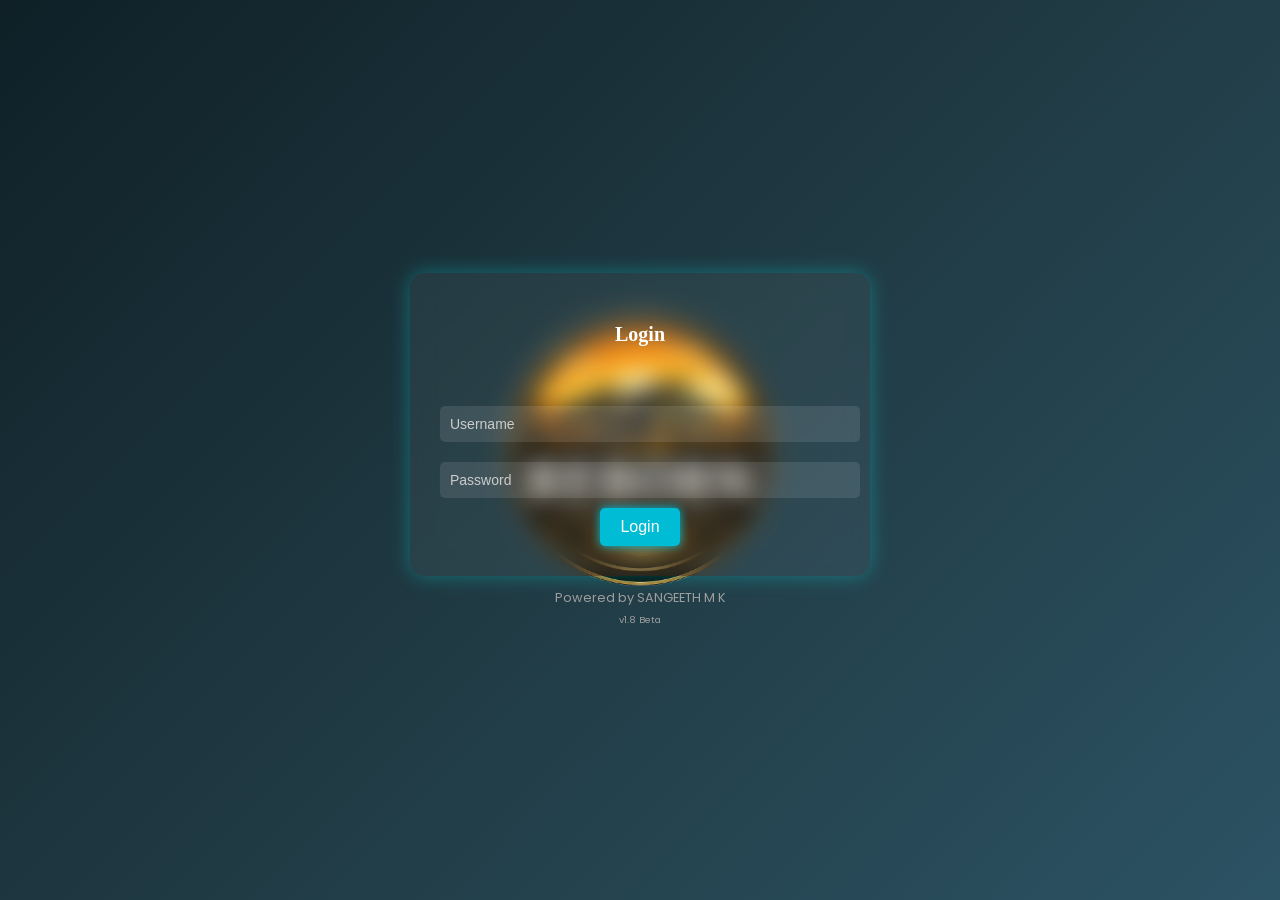
<file: login.html>
<!DOCTYPE html>
<html lang="en">
<head>
  <meta charset="UTF-8" />
  <meta name="viewport" content="width=device-width, initial-scale=1.0" /> 
  <title>Login</title>
  <link rel="icon" type="image/x-icon" href="assets/favicon_visitor.ico" />
  <link rel="icon" type="image/png" sizes="32x32" href="assets/favicon-32x32.png">
  <link rel="icon" type="image/png" sizes="16x16" href="assets/favicon-16x16.png">
  <link rel="apple-touch-icon" href="assets/apple-touch-icon.png">
  <link rel="icon" type="image/png" sizes="192x192" href="assets/android-chrome-192x192.png">
  <link rel="icon" type="image/png" sizes="512x512" href="assets/android-chrome-512x512.png">
  <link href="https://fonts.googleapis.com/css2?family=Poppins:wght@400;600&display=swap" rel="stylesheet" />
  <style>

  html, body {
  height: 100%;
  margin: 0;
  padding: 0;
  overflow: hidden;         /* prevents scrolling */
  -ms-overflow-style: none; /* IE/Edge scrollbars */
  overscroll-behavior: none;/* prevent pull-to-refresh */
  font-family: 'Poppins', sans-serif;
  background: linear-gradient(135deg, #0f2027, #203a43, #2c5364);
  color: white;
}

main {
  display: flex;
  flex-direction: column;
  justify-content: center;
  align-items: center;
  min-height: 100vh;
  padding: 20px;
  box-sizing: border-box;
}

    #loginForm {
      max-height: 100vh;
      overflow: auto;
      backdrop-filter: blur(12px);
      background: rgba(255, 255, 255, 0.05);
      padding: 30px;
      border-radius: 15px;
      box-shadow: 0 0 20px rgba(0, 255, 255, 0.3);
      width: 100%;
      max-width: 400px;
      text-align: center;
      animation: fadeInZoom 0.8s ease;
    }

    @keyframes fadeInZoom {
      from { opacity: 0; transform: scale(0.9); }
      to { opacity: 1; transform: scale(1); }
    }

    #loginForm input {
      width: 100%;
      padding: 10px;
      margin: 10px 0;
      border: none;
      border-radius: 5px;
      font-size: 14px;
      background: rgba(255,255,255,0.1);
      color: white;
    }

    #loginForm input::placeholder {
      color: #ccc;
    }

    #loginForm button {
      padding: 10px 20px;
      border: none;
      border-radius: 5px;
      background: #00bcd4;
      color: white;
      font-size: 16px;
      cursor: pointer;
      box-shadow: 0 0 10px #00bcd4;
      transition: 0.3s;
    }

    #loginForm button:hover {
      background: #00e5ff;
      box-shadow: 0 0 15px #00e5ff;
    }

.loader {
  width: 20px;
  aspect-ratio: 1;
  border-radius: 50%;
  border: 5px solid;
  border-color: #00ffff #00000000;
  animation: l1 1s infinite;
  margin: 20px auto;
}
@keyframes l1 {to{transform: rotate(.5turn)}}

    .disclaimer-banner {
      position: relative;
      white-space: nowrap;
      overflow: hidden;
      width: 100%;
      height: 30px;
    }

    .disclaimer-banner span {
      display: inline-block;
      padding-left: 100%;
      animation: scroll 12s linear infinite, glow 2s ease-in-out infinite alternate;
      color: #ffffff;
      font-size: 12px;
      font-weight: bold;
      
    }

    @keyframes scroll {
      0% { transform: translateX(0); }
      100% { transform: translateX(-100%); }
    }
    @keyframes glow {
  from {
    text-shadow: 0 0 3px #ff4c4c, 0 0 6px #ff1c1c;
  }
  to {
    text-shadow: 0 0 6px #ff4c4c, 0 0 12px #ff1c1c, 0 0 18px #ff0000;
  }}
    #toastContainer {
      position: fixed;
      bottom: 20px;
      right: 20px;
      z-index: 1000;
    }

    .toast {
      background-color: #333;
      color: #fff;
      padding: 10px 20px;
      margin-top: 10px;
      border-radius: 5px;
      box-shadow: 0 0 10px rgba(255,255,255,0.2);
      opacity: 0.95;
      animation: fadeOutRight 10s ease forwards;
    }

    @keyframes fadeOutRight {
      0% { opacity: 1; transform: translateX(0);}
      90% { opacity: 1; }
      100% { opacity: 0; transform: translateX(50px); }
    }

  .watermark-logo {
  position: fixed;
  top: 50%;
  left: 50%;
  width: 80vw;
  max-width: 400px;
  height: auto;
  aspect-ratio: 1;
  background-image: url('assets/logo.png');
  background-size: contain;
  background-repeat: no-repeat;
  background-position: center;
  transform: translate(-50%, -50%);
  z-index: 0;
  pointer-events: none;
}

.intro-screen {
  position: fixed;
  top: 0;
  left: 0;
  width: 100%;
  height: 100%;
  background: #0f2027;
  display: flex;
  justify-content: center;
  align-items: center;
  z-index: 9999;
  animation: fadeOutIntro 1s ease 2.5s forwards; /* start fade after 2.5s */
}

.intro-logo {
  width: 50vw;
  height: auto;
  animation: zoomIn 1.5s ease;
}

@keyframes zoomIn {
  from { transform: scale(0.8); opacity: 0; }
  to { transform: scale(1); opacity: 1; }
}

@keyframes fadeOutIntro {
  to { opacity: 0; visibility: hidden; pointer-events: none; }
}
.glow-on-hover {
      transition: all 0.3s ease;
    }
    .glow-on-hover:hover {
      text-shadow: 0 0 5px #a28cf8, 0 0 10px #a28cf8, 0 0 20px #f8a7ff;
      color: #ffffff;
    }
    @keyframes boxGlowPulse {
      0%, 100% {
        box-shadow: 0 0 20px rgba(123, 93, 244, 0.2), 0 0 30px rgba(211, 114, 255, 0.15);
      }
      50% {
        box-shadow: 0 0 30px rgba(168, 120, 255, 0.4), 0 0 50px rgba(248, 167, 255, 0.25);
      }
    }
    .app-glow-on-hover {
      animation: glow-pulse 1s ease-in-out infinite alternate;
    }
    @keyframes glow-pulse {
  0% {
    text-shadow: 0 0 10px #a28cf8, 0 0 10px #a28cf8, 0 0 20px #f8a7ff;
    transform: scale(1);
  }
  100% {
    text-shadow: 0 0 15px #a28cf8, 0 0 25px #f8a7ff, 0 0 35px #f8a7ff;
    transform: scale(1.08);
  }
}


    .app-powered {
      margin-top: 8px;
      padding: 5px;
      font-size: 0.8em;
      color: #9e9e9e;
      text-align: center;
      cursor: context-menu;
      z-index: 1;
      text-decoration: none;
      display: block;
      width: 100%;
      max-width: 400px;
    }
    .app-version {
      margin-top: 0px;
      padding: 1px;
      font-size: 0.6em;
      color: #9e9e9e;
      text-align: center;
      cursor: context-menu;
      z-index: 0;
      text-decoration: none;
      display: block;
      width: 100%;
      max-width: 400px;
    }
    .timeline-container {
      margin-top: 20px;
      display: none;
      max-width: 360px;
      overflow-x: auto;
      scroll-behavior: smooth;
      backdrop-filter: blur(12px);
      background: rgba(255, 255, 255, 0.05);
      padding: 10px;
      border-radius: 8px;
      box-shadow: 0 0 20px rgba(0, 255, 255, 0.3);
      text-align: center;
      border: 1px solid #9acdf7;
      border-radius: 8px;
      animation: fadeInZoom 0.8s ease;
      z-index: 15;
      white-space: nowrap;
      position: static;
    }
    .timeline-container::-webkit-scrollbar {
  height: 6px;
}

.timeline-container::-webkit-scrollbar-thumb {
  background-color: #00e5ff;
  border-radius: 3px;
}

.timeline-container::-webkit-scrollbar-track {
  background: transparent;
}
    .version-dot {
      display: inline-block;
      margin: 0 10px;
      padding: 5px 10px;
      backdrop-filter: blur(12px);
      color: white;
      border-radius: 4px;
      cursor: pointer;
      position: relative;
    }

    .version-dot:hover {
      background-color: #65cfe2ce;
    }

    .version-popup {
      margin-bottom: 10px;
      backdrop-filter: blur(6px);
      color: #ffffff;
      font-size: 12px;
      padding: 10px;
      border-radius: 5px;
      box-shadow: 0 2px 8px rgba(227, 230, 63, 0.2);
      white-space: normal;
      min-width: 100px;
      max-width: 70vw;
      z-index: 99999;
      display: none;
    }
/* .version-popup::after {
      content: '';
      position: absolute;
      top: 100%;
      left: 50%;
      margin-left: -6px;
      border-width: 6px;
      border-style: solid;
      border-color: white transparent transparent transparent;
    } */
    @media (max-width: 480px) {
      body {
        font-size: 14px;
        padding: 10px;
      }

      #loginForm {
        padding: 20px;
        border-radius: 10px;
        box-shadow: 0 0 10px rgba(0, 255, 255, 0.2);
        width: 90vw;
        max-width: 95%;
      }

      .intro-logo {
        width: 70vw;
      }

      .disclaimer-banner span {
        font-size: 10px;
      }

      #loginForm input,
      #loginForm button {
        font-size: 14px;
        padding: 8px;
      }

      .toast {
        font-size: 13px;
        padding: 8px 15px;
      }

      .app-powered {
        font-size: 0.7em;
      }
      .app-version {
        font-size: 0.7em;
      }
    }
  </style>
</head>
<body>
  <div id="toastContainer"></div>
  <div class="watermark-logo"></div>
  <div id="introScreen" class="intro-screen">
  <img src="assets/logo.png" alt="Logo" class="intro-logo" />
</div>

  <main>
    <div id="loginForm">
      <h3 style="text-align:center; font-family: 'Papyrus', Harrington; font-size: 20px;">Login</h3>
      <div class="disclaimer-banner"><span>⚠ You are entering a restricted area. Authorized users only.</span></div>
      <input type="text" id="username" placeholder="Username" />
      <input type="password" id="password" placeholder="Password" />
      <button onclick="login()">Login</button>
      <div id="loader" class="loader" style="display: none;"></div>
    </div>
    <a href="https://sangeeth-47.github.io/main" target="_blank" class="app-powered glow-on-hover">Powered by SANGEETH M K</a>
    <div class="app-version app-glow-on-hover glow-on-hover" onclick="toggleTimeline()">v1.8 Beta</div>
<div class="timeline-container" id="timeline">
  <div class="version-dot" onclick="showPopup(this, 'Version 1.8 (14-Aug-25):<br>1. Added inventory section with delete and add feature<br>2. Implemented page switch from Search Invoice to View Invoice using blob-to-inline write method while keeping JWT token for consistency')">v1.8</div>  
  <div class="version-dot" onclick="showPopup(this, 'Version 1.7 (06-Aug-25):<br>1. Integrated dynamic QR code scanner for payments<br>2. Fixed bug where retrieved invoice was overwritten upon submission')">v1.7</div>
  <div class="version-dot" onclick="showPopup(this, 'Version 1.6 (31-Jul-25):<br>1. Enhanced responsive layout for both mobile and desktop platforms')">v1.6</div>
  <div class="version-dot" onclick="showPopup(this, 'Version 1.5:<br>1. Enabled invoice retrieval using mobile number and vehicle number<br>2. Added loading indicator for form submission and invoice lookup')">v1.5</div>
  <div class="version-dot" onclick="showPopup(this, 'Version 1.4:<br>1. Applied database constraints for items and invoice drafts<br>2. Refactored database schema to support structured reporting')">v1.4</div>
  <div class="version-dot" onclick="showPopup(this, 'Version 1.3:<br>1. Implemented QR code scanner for payment processing<br>2. Automated invoice number generation<br>3. Integrated intelligent item suggestion feature')">v1.3</div>
  <div class="version-dot" onclick="showPopup(this, 'Version 1.2:<br>1. Introduced “Clear Page” and “New Bill” button functionalities for user workflow efficiency')">v1.2</div>
  <div class="version-dot" onclick="showPopup(this, 'Version 1.1:<br>1. Embedded application branding with logo<br>2. Implemented JWT-based authentication for secure login')">v1.1</div>
  <div class="version-dot" onclick="showPopup(this, 'Version 1.0:<br>Initial beta release with core login and billing modules')">v1.0</div>
</div>

  </main>

  <script>
    const API_BASE = "https://sangeeth2314105883websitecounter.azurewebsites.net/api";

    function showToast(message) {
      const container = document.getElementById("toastContainer");
      const toast = document.createElement("div");
      toast.className = "toast";
      toast.textContent = message;
      container.appendChild(toast);
      setTimeout(() => toast.remove(), 3000);
    }

    async function login() {
  const username = document.getElementById("username").value.trim();
  const password = document.getElementById("password").value.trim();
  const loader = document.getElementById("loader");

  if (!username || !password) {
    showToast("Please enter username and password");
    return;
  }

  loader.style.display = "block";

  try {
    const response = await fetch(`${API_BASE}/billing-authapi`, {
      method: "POST",
      headers: { "Content-Type": "application/json" },
      body: JSON.stringify({ username, password })
    });

    if (response.ok) {
      const html = await response.text();

      // ✅ Replace current page with billing.html response
      document.open();
      document.write(html);
      document.close();
    } else {
      const error = await response.json();
      showToast(error.message || "Invalid credentials!");
    }
  } catch (error) {
    console.error("Login error:", error);
    showToast("Login failed. Please try again later.");
  } finally {
    loader.style.display = "none";
  }
}
 window.addEventListener("DOMContentLoaded", () => {
    setTimeout(() => {
      const intro = document.getElementById("introScreen");
      const loginForm = document.getElementById("loginForm");

      intro.style.display = "none"; // remove intro from DOM
      loginForm.style.display = "block";
      loginForm.style.opacity = 0;
      loginForm.style.transition = "opacity 1s ease-in-out";

      requestAnimationFrame(() => {
        loginForm.style.opacity = 1;
      });
    }, 3000); // 3 seconds total (includes fade + delay)
  });

  function toggleTimeline() {
    const timeline = document.getElementById('timeline');
    timeline.style.display = timeline.style.display === 'block' ? 'none' : 'block';
  }

  function showPopup(elem, text) {
  // Remove existing popup
  const oldPopup = document.querySelector('.version-popup');
  if (oldPopup) oldPopup.remove();

  const rect = elem.getBoundingClientRect();

  const popup = document.createElement('div');
  popup.className = 'version-popup';
  popup.innerHTML = text;
  popup.style.display = 'block';
  popup.style.position = 'fixed';
  popup.style.visibility = 'hidden'; // Wait to calculate width

  document.body.appendChild(popup);

  // Calculate width and position
  const popupWidth = popup.offsetWidth;
  const popupHeight = popup.offsetHeight;
  const centerX = rect.left + rect.width / 2;
  let left = centerX - popupWidth / 2;

  // Clamp within screen
  if (left < 10) left = 10;
  if (left + popupWidth > window.innerWidth - 10) {
    left = window.innerWidth - popupWidth - 10;
  }

  // Determine vertical position (above or below)
  const showBelow = rect.top < popupHeight + 20; // if not enough space above

  if (showBelow) {
    popup.classList.add('arrow-up');
    popup.style.top = `${rect.bottom + 8}px`;
  } else {
    popup.classList.add('arrow-down');
    popup.style.top = `${rect.top - popupHeight - 8}px`;
  }

  popup.style.left = `${left}px`;
  popup.style.visibility = 'visible';

  // Close popup on outside click
  document.addEventListener('click', function handler(e) {
    const timeline = document.getElementById('timeline');
    const clickedInside = popup.contains(e.target) || elem.contains(e.target) || timeline.contains(e.target);
    if (!clickedInside) {
      popup.remove();
      timeline.style.display = 'none';
      document.removeEventListener('click', handler);
    }
  });
}

  </script>
</body>
</html>
</file>
